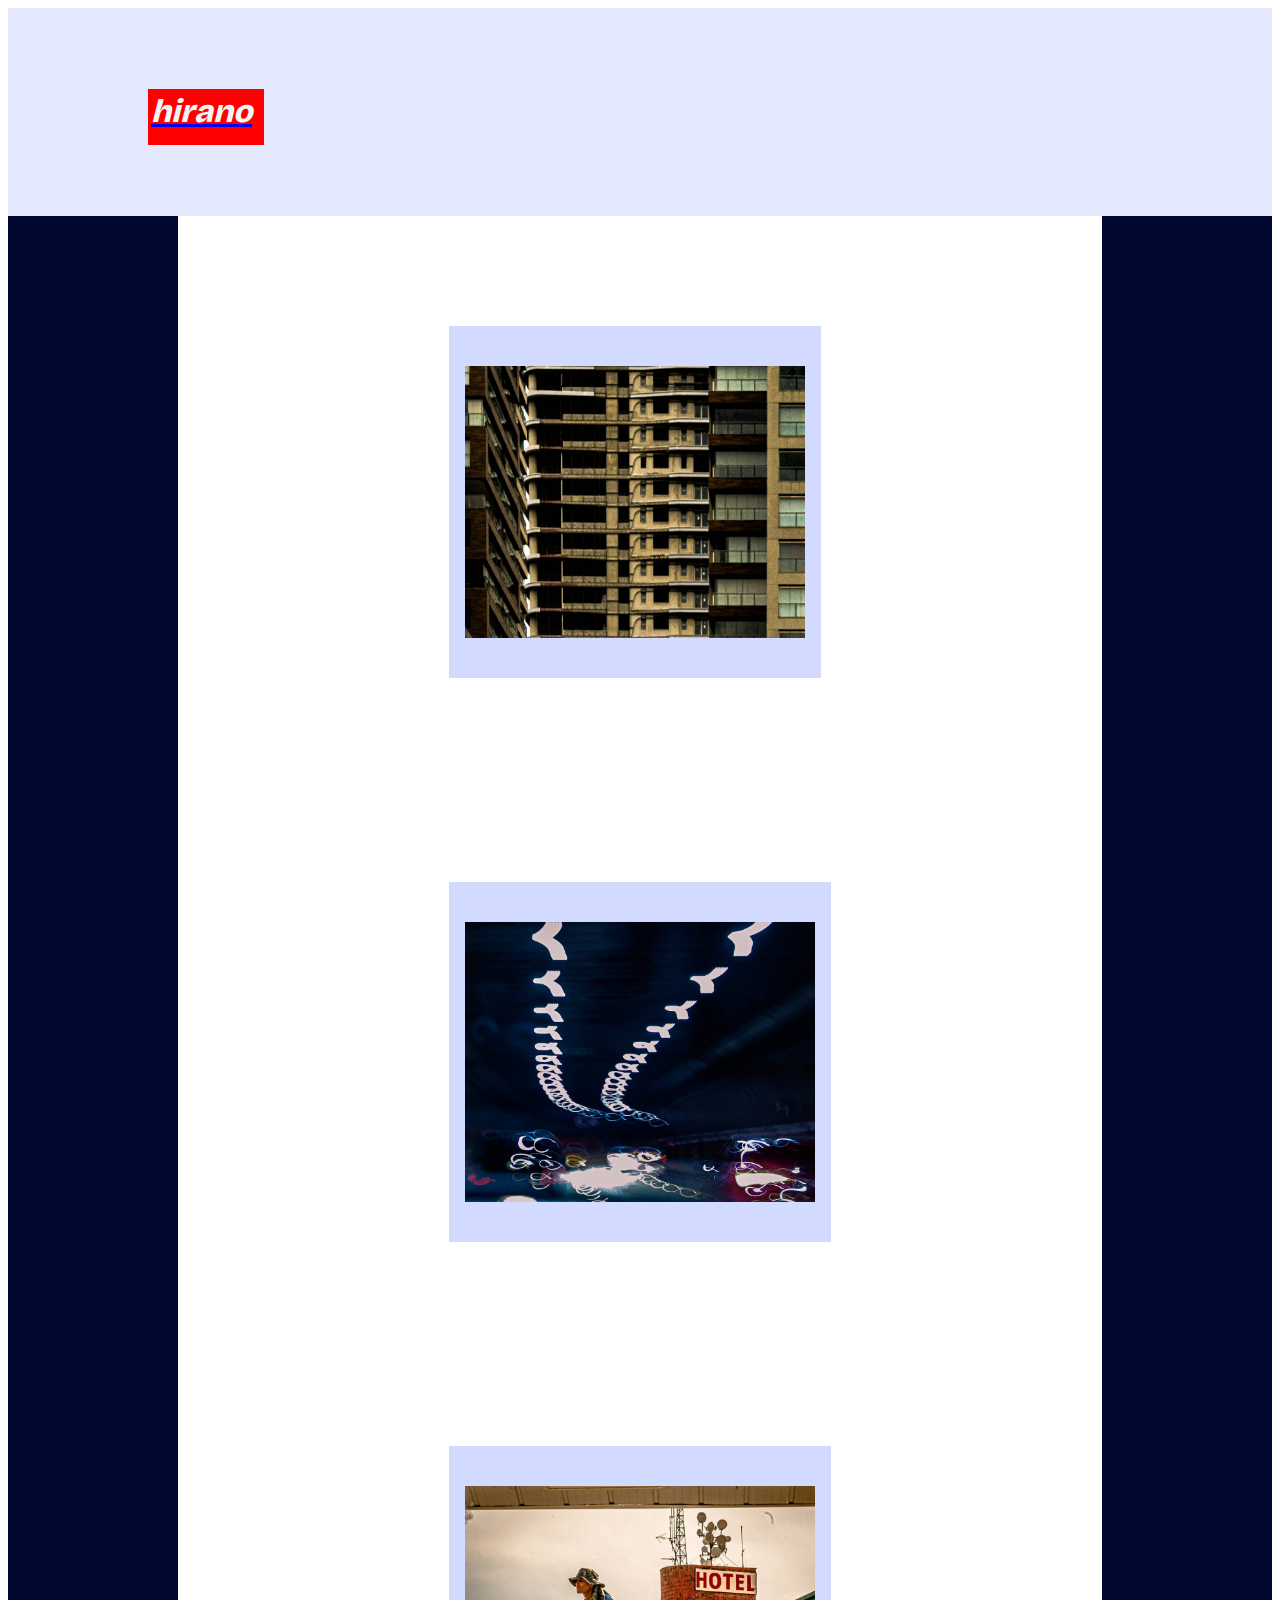
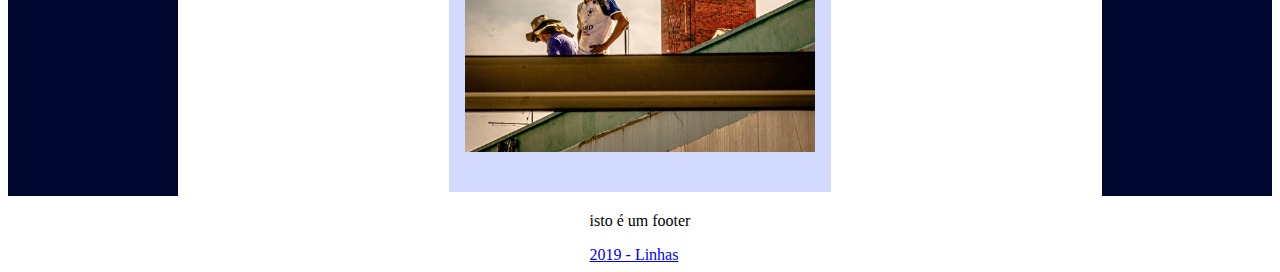
<file: index.html>
<!DOCTYPE html>
<html lang="en">
    <head>
       <link rel="stylesheet" href="style.css">
       <link rel="shortcut icon" href="./A2/1A2.jpg" type="image/x-icon">
    </head>
    <body>
<header>
    <a href="index.html"><h1 class="ti">hirano</h1></a>


<div class="info">
<a href="info.html"><h5 class="inf">informações</h5></a>
</div>
</header>
<main>
    <section class="linhas">
    <a href="linhas.html"><img src="./A1/capa.jpg" class="linha"></a>
    <a href="sonhos.html"><img src="./A2/7A2.jpg" class="sonho"></a>
    <a href="area.html"><img src="./A3/2A3.jpg" class="are"></a>
    </section>

</main>

<footer>
    <p>isto é um footer</p>
    <a href="linhas.html">2019 - Linhas</a>
</footer>

    </body>
</html>
</file>
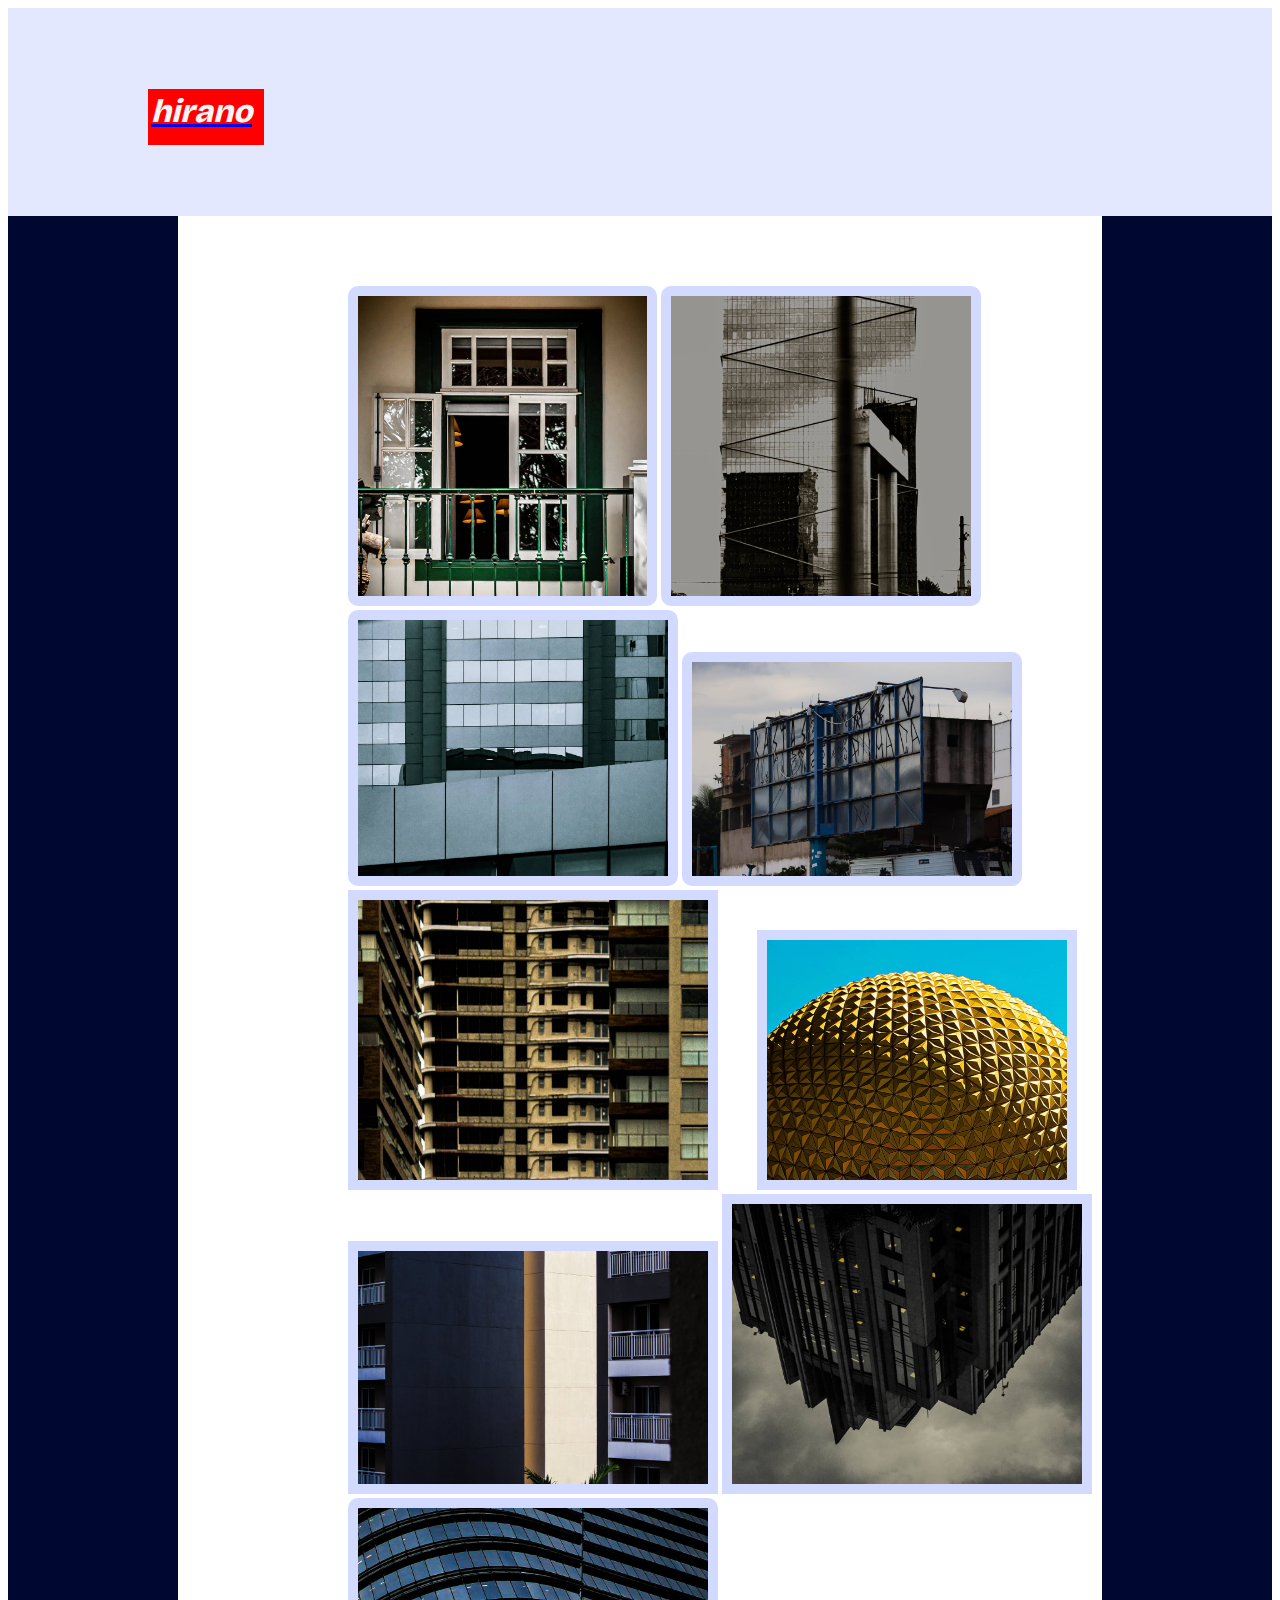
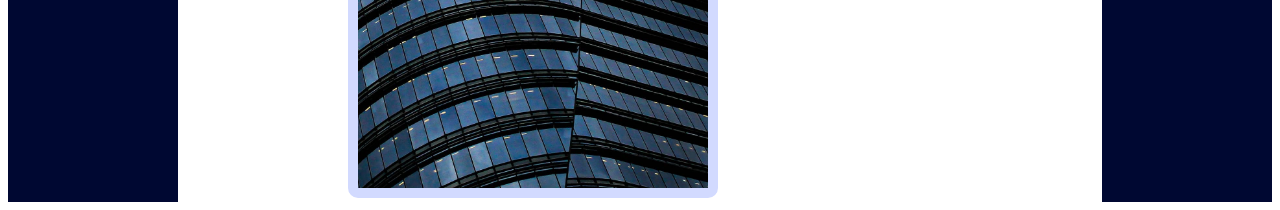
<file: linhas.html>
<!DOCTYPE html>
<html lang="en">
<head>
<link rel="stylesheet" href="style.css">
</head>
<body>
<header>
   <a href="index.html"><h1 class="ti">hirano</h1></a>


<div class="infoL">
    <a href="info.html"><h5 class=inf>informações</h5></a>
</div>
</header>
<main>
    <section>
    <article> 
    <a href="A1/1A1.jpg"> <img src="A1/1A1.jpg" class="a"></a> 
    <a href="A1/1A2.jpg"><img src="A1/2A1.jpg" class="b"></a> 
    <a href="A1/3A1.jpg"><img src="A1/3A1.jpg" class="c"></a>
    <a href="A1/4A1.jpg"><img src="A1/4A1.jpg" class="d"></a>
    <a href="A1/capa.jpg"><img src="A1/capa.jpg" class="e"></a>
    <a href="A1/6A1.jpg"><img src="A1/6A1.jpg" class="f"></a>
    <a href="A1/7A1.jpg"><img src="A1/7A1.jpg" class="g"></a>
    <a href="A1/8A1.jpg"><img src="A1/8A1.jpg" class="h"></a>
    <a href="A1/9A1.jpg"><img src="A1/9A1.jpg" class="i"></a> 
    </article>
    </section>
</main>

</body>
</html>
</file>
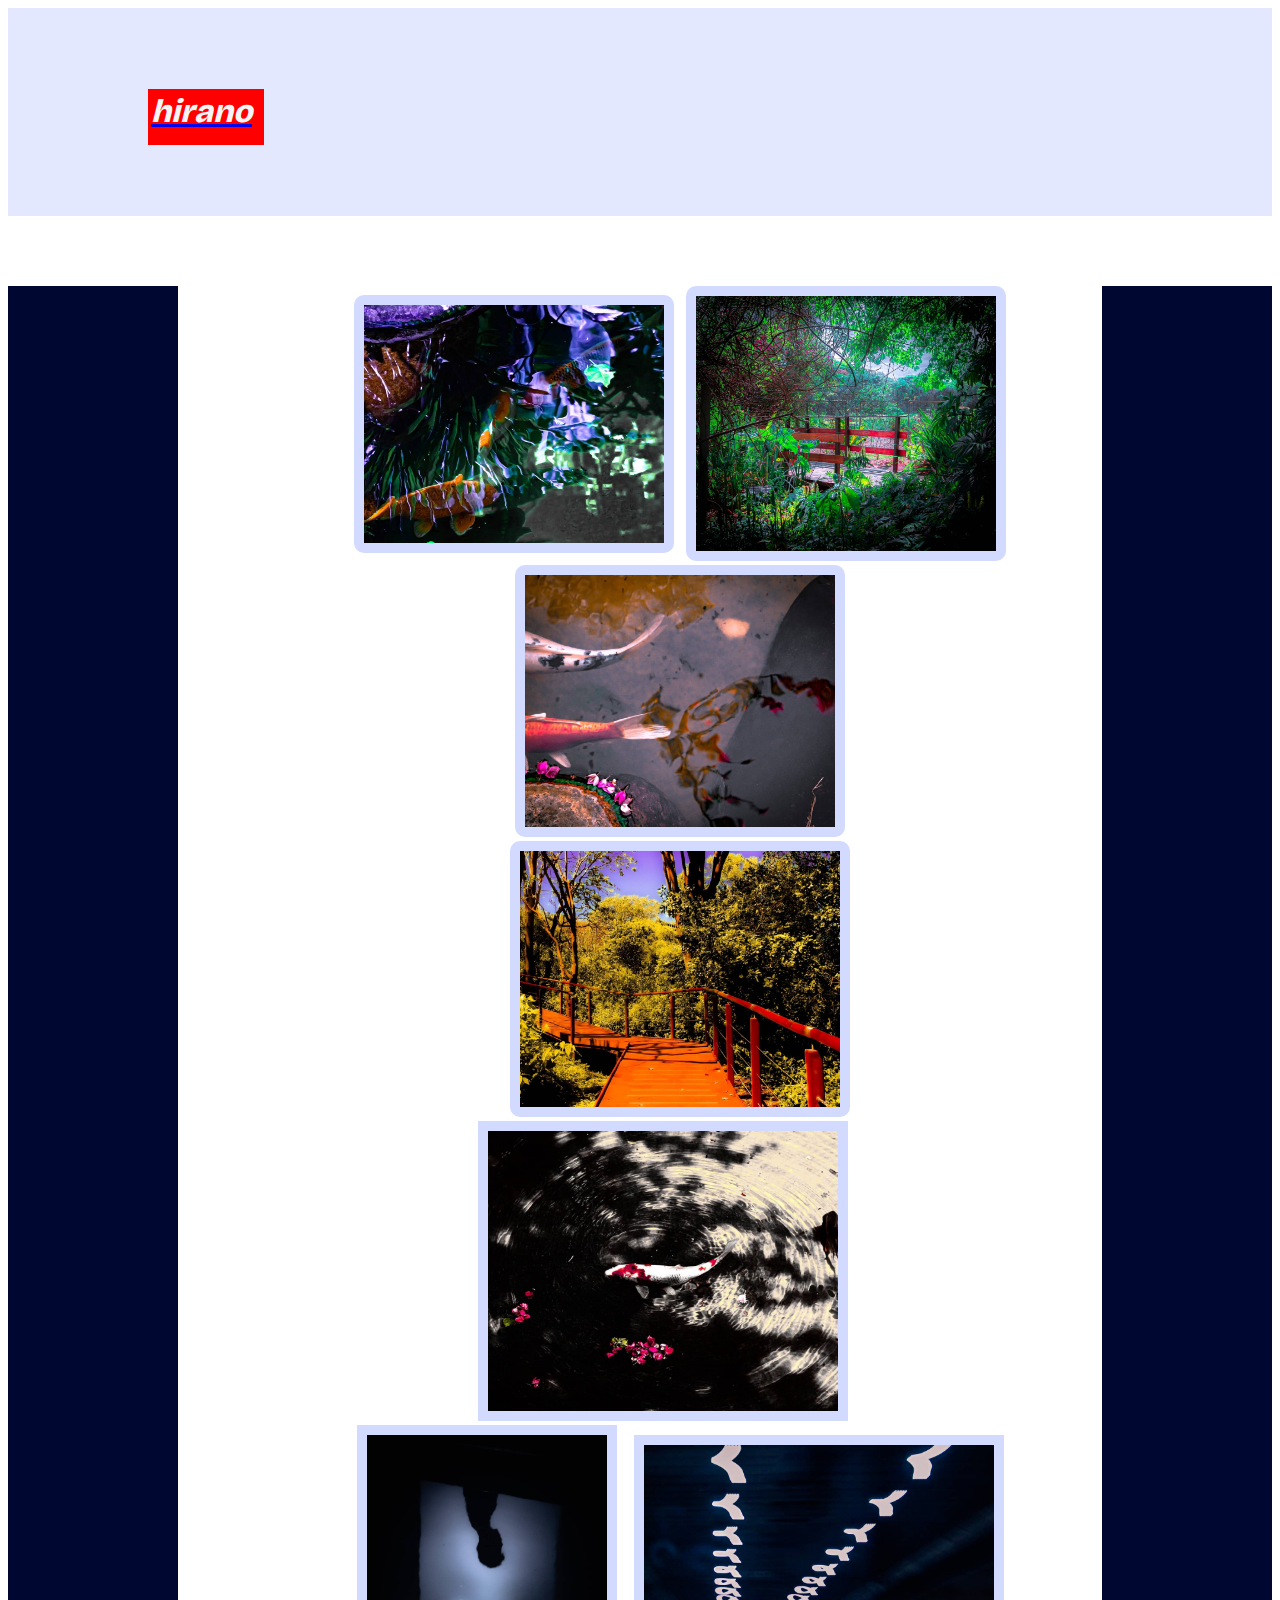
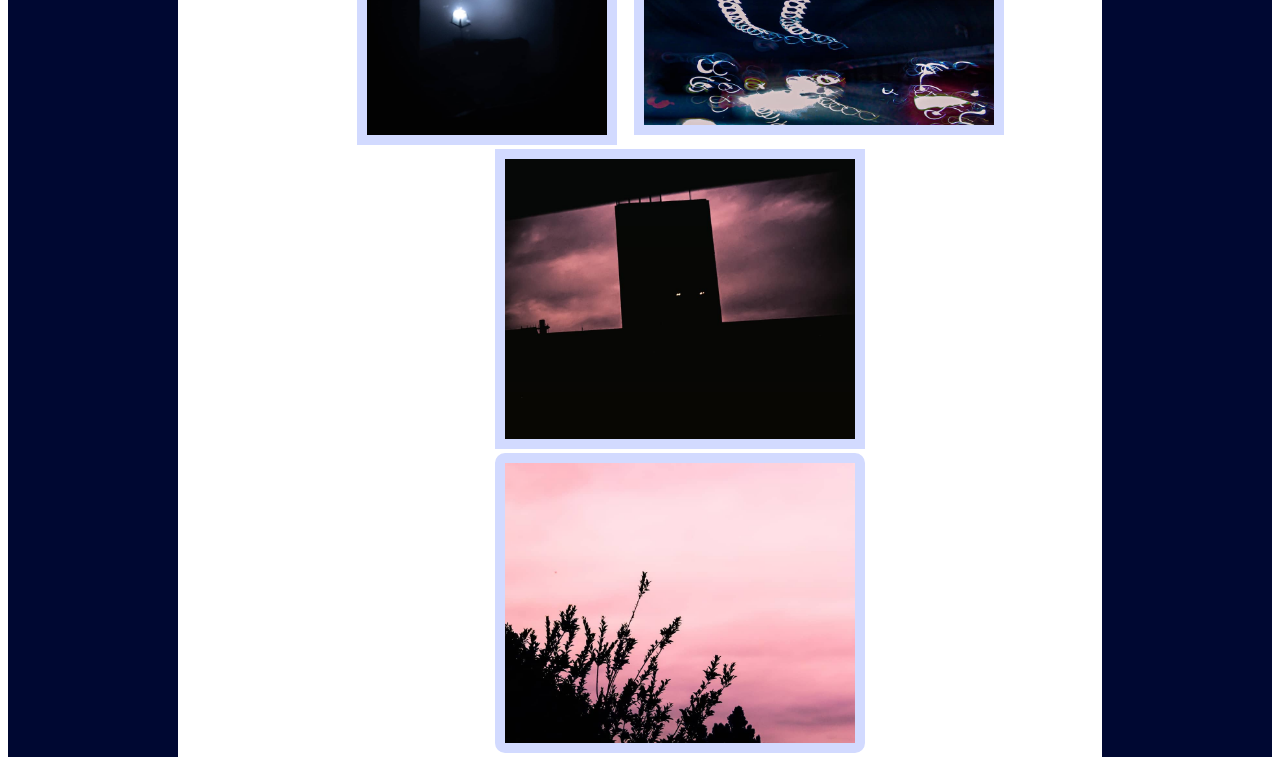
<file: sonhos.html>
<!DOCTYPE html>
<html lang="en">
<head>
    <link rel="stylesheet" href="style.css">
    <meta charset="UTF-8">
    <meta name="viewport" content="width=device-width, initial-scale=1.0">
    <title>sonhos</title>
</head>
<body>
<header> <a href="index.html"><h1 class=ti>hirano</h1></a>
<div class="infoL">
    <a href="info.html"><h5 class="inf">informações</h5></a>
</div>
</header>
    <main>
<section>
    <article class="ContainerSonhos">
        <a href="A2/1A2.jpg"><img src="A2/1A2.jpg" class="a"></a>
        <a href="A2/2A2.jpg"><img src="A2/2A2.jpg" class="b"></a>
        <a href="A2/3A2.jpg"><img src="A2/3A2.jpg" class="c"></a>
        <a href="A2/4A2.jpg"><img src="A2/4A2.jpg" class="d"></a>
        <a href="A2/5A2.jpg"><img src="A2/5A2.jpg" class="e"></a>
        <a href="A2/6A2.jpg"><img src="A2/6A2.jpg" class="f"></a>
        <a href="A2/7A2.jpg"><img src="A2/7A2.jpg" class="g"></a>
        <a href="A2/8A2.jpg"><img src="A2/8A2.jpg" class="h"></a>
        <a href="A2/9A2.jpg"><img src="A2/9A2.jpg" class="i"></a>
    </article>
</section>
        
    </main>
    
</body>
</html>
</file>
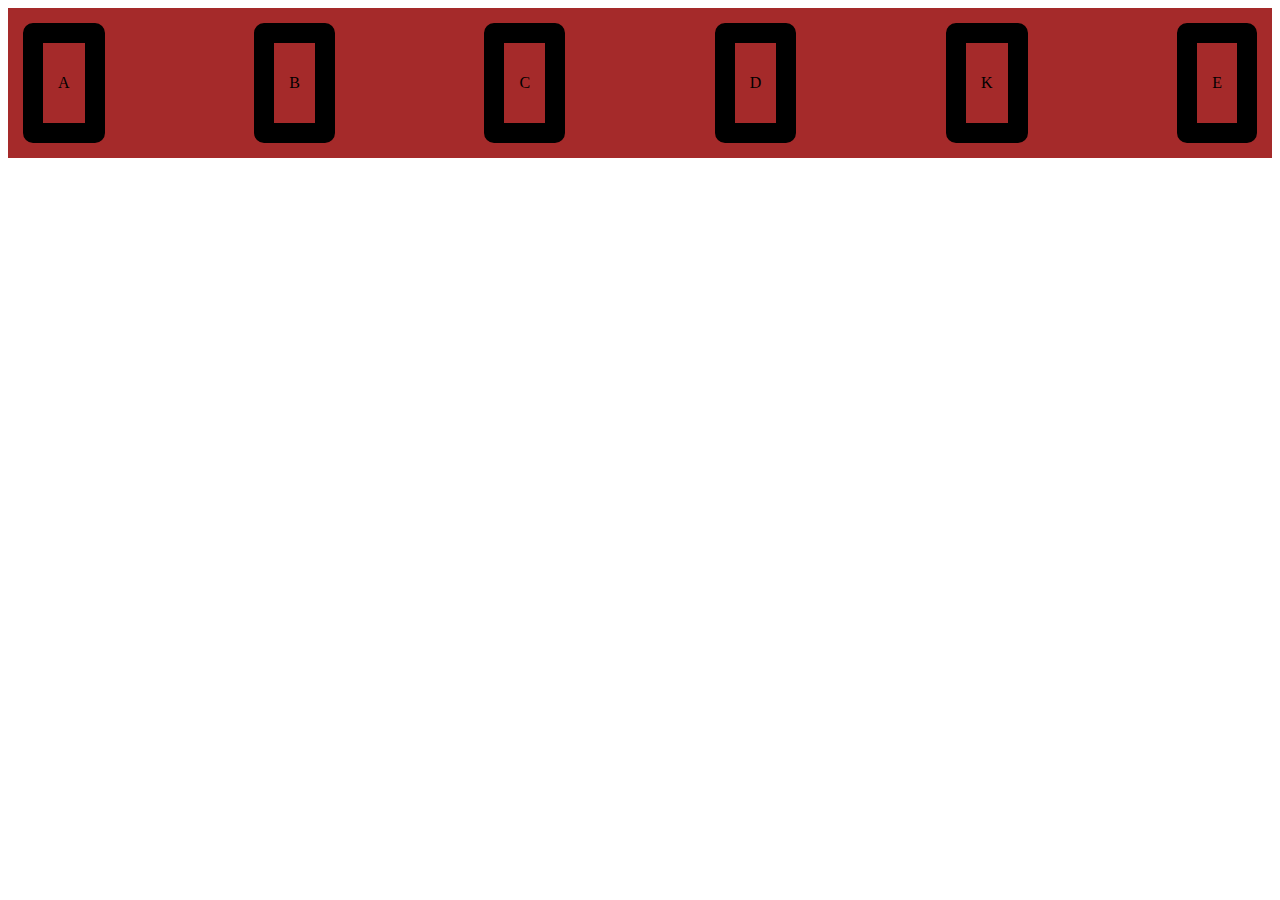
<file: teste.html>
<!DOCTYPE html>
<html lang="en">
<head>
    <meta charset="UTF-8">
    <meta name="viewport" content="width=device-width, initial-scale=1.0">
    <link rel="stylesheet" href="teste.css">
    <title>hehe</title>
</head>
<body>
<main>
 
<div class="container">
    <div class="aa"><p>A</p></div>
    <div class="bb"><p>B</p></div>
    <div class="cc"><p>C</p></div>
    <div class="dd"><p>D</p></div>
    <div class="kk"><p>K</p></div>
    <div class="ee"><p>E</p></div>
</div>

</main>
    
</body>
</html>
</file>
<file: style.css>
@import url('https://fonts.googleapis.com/css2?family=Bricolage+Grotesque:opsz,wght@12..96,200..800&display=swap');

main{
    color:whitesmoke;
    border-left: solid #000832;
    border-right: solid #000832;
    border-left-width: 170px;
    border-right-width: 170px;   
}

h1{
font-family: "Bricolage Grotesque", sans-serif;
font-weight: bolder;
font-style: oblique;
color: whitesmoke;
}

.ti{
    border: solid #FF0000;
    background-color: #FF0000;
    width: 110px;
    height: 50px;
    margin-left: 50px
}

header{ 
    background-color: #e3e8ff;
    font-style: oblique;
    font-weight: bolder;
    font-family: "Bricolage Grotesque", sans-serif;
    padding-top: 60px;
    padding-left: 90px;
    padding-bottom: 10px;
}

.info{
    margin-left: 1592px;
    color: white;
}

.infoL{
    margin-left: 1592px;
}

.linhas{
 margin: auto;
 display: grid;
 justify-content: space-around;
 gap: 200px;
 padding-top: 110px;
}

.linha{
    max-width: 340px;
    max-height: 290px;
    margin: auto;
    border: solid #D2DAFF;
    border-top-width: 40px;
    border-bottom-width: 40px;
     border-right-width: 16px;
     border-left-width: 16px;
}

.sonho{
    max-width: 350px;
    max-height: 300px;
    margin: auto;
    border: solid #D2DAFF;
    border-top-width: 40px;
    border-bottom-width: 40px;
    border-left-width: 16px;
    border-right-width: 16px;
}

.are{
    max-width: 350px; 
    max-height: 300px;
    margin: auto;
    border: solid #D2DAFF;
    border-top-width: 40px;
    border-bottom-width: 40px;
    border-left-width: 16px;
    border-right-width: 16px;
}

.area{
    margin-left: 170px;
    margin-top: 60px;
}

article{
    margin-left: 170px;
    margin-top: 70px;
    display: inline-block;
    column-gap: 200px;
}

.sonhos{
    margin-left: 170px;
    margin-top: 70px;
}

.a{
    margin: auto;
    max-width: 300px;
    max-height: 300px;
    border: 10px solid #D2DAFF;
    border-radius: 10px;
}

.b{
    margin: auto;
    max-width: 300px;
    max-height: 300px;
    border: 10px solid #D2DAFF;
    border-radius: 10px;
}
.c{
    margin: auto;
    max-width: 310px;
    max-height: 310px;
    border: 10px solid #D2DAFF;
    border-radius: 10px;
}
.d{
    margin: auto;
    max-width: 320px;
    max-height: 340px;
    border: 10px solid #D2DAFF;
    border-radius: 10px;
}
.e{
    margin: auto;
    max-width: 350px;
    max-height: 350px;
    border: 10px solid #D2DAFF;
    border-radus: 10px;
    margin-right: 35px;
}
.f{
    margin: auto;
    max-width: 300px;
    max-height: 300px;
    border: 10px solid #D2DAFF;
    border-radus: 10px;
}
.g{
    margin: auto;
    max-width: 350px;
    max-height: 400px;
    border: 10px solid #D2DAFF;
    border-radus: 10px;
}
.h{
    margin: auto;
    max-width: 350px;
    max-height: 350px;
    border: 10px solid #D2DAFF;
    border-radus: 10px;
}
.i{
    margin: auto;
    max-width: 350px;
    max-height: 350px;
    border: 10px solid #D2DAFF;
    border-radius: 10px;
}
.j{
    margin: auto;
    max-width: 300px;
    max-height: 300px;
    border: 10px solid #D2DAFF;
    border-radus: 10px;
}

.video{
    display: grid;
    justify-content: space-around;
    margin: auto;
    gap: 45px;
}

.art{
    display: grid;
    justify-content: space-around;
    gap: 50px;
    margin-top: 50px;
}

.ref{
    color: black
}

footer{
    justify-self: center;
}

.ContainerSonhos{
    display: flex;
    flex-flow: row wrap;
    justify-content: space-around;
    align-items: center;
    row-gap: 0px;
    column-gap: 0px;
    margin-right: 90px;
    
}
</file>
<file: teste.css>
.container{
    display: flex;
    flex-flow: row wrap;
    justify-content: space-between;
    align-items: center;
    background-color: brown;
    gap: 50px;
}

.aa, .bb, .cc, .dd, .kk, .ee{
    margin: 15px;
    padding: 15px;
    border: 20px solid;
    border-color: black;
    border-radius: 10px;

}
</file>
